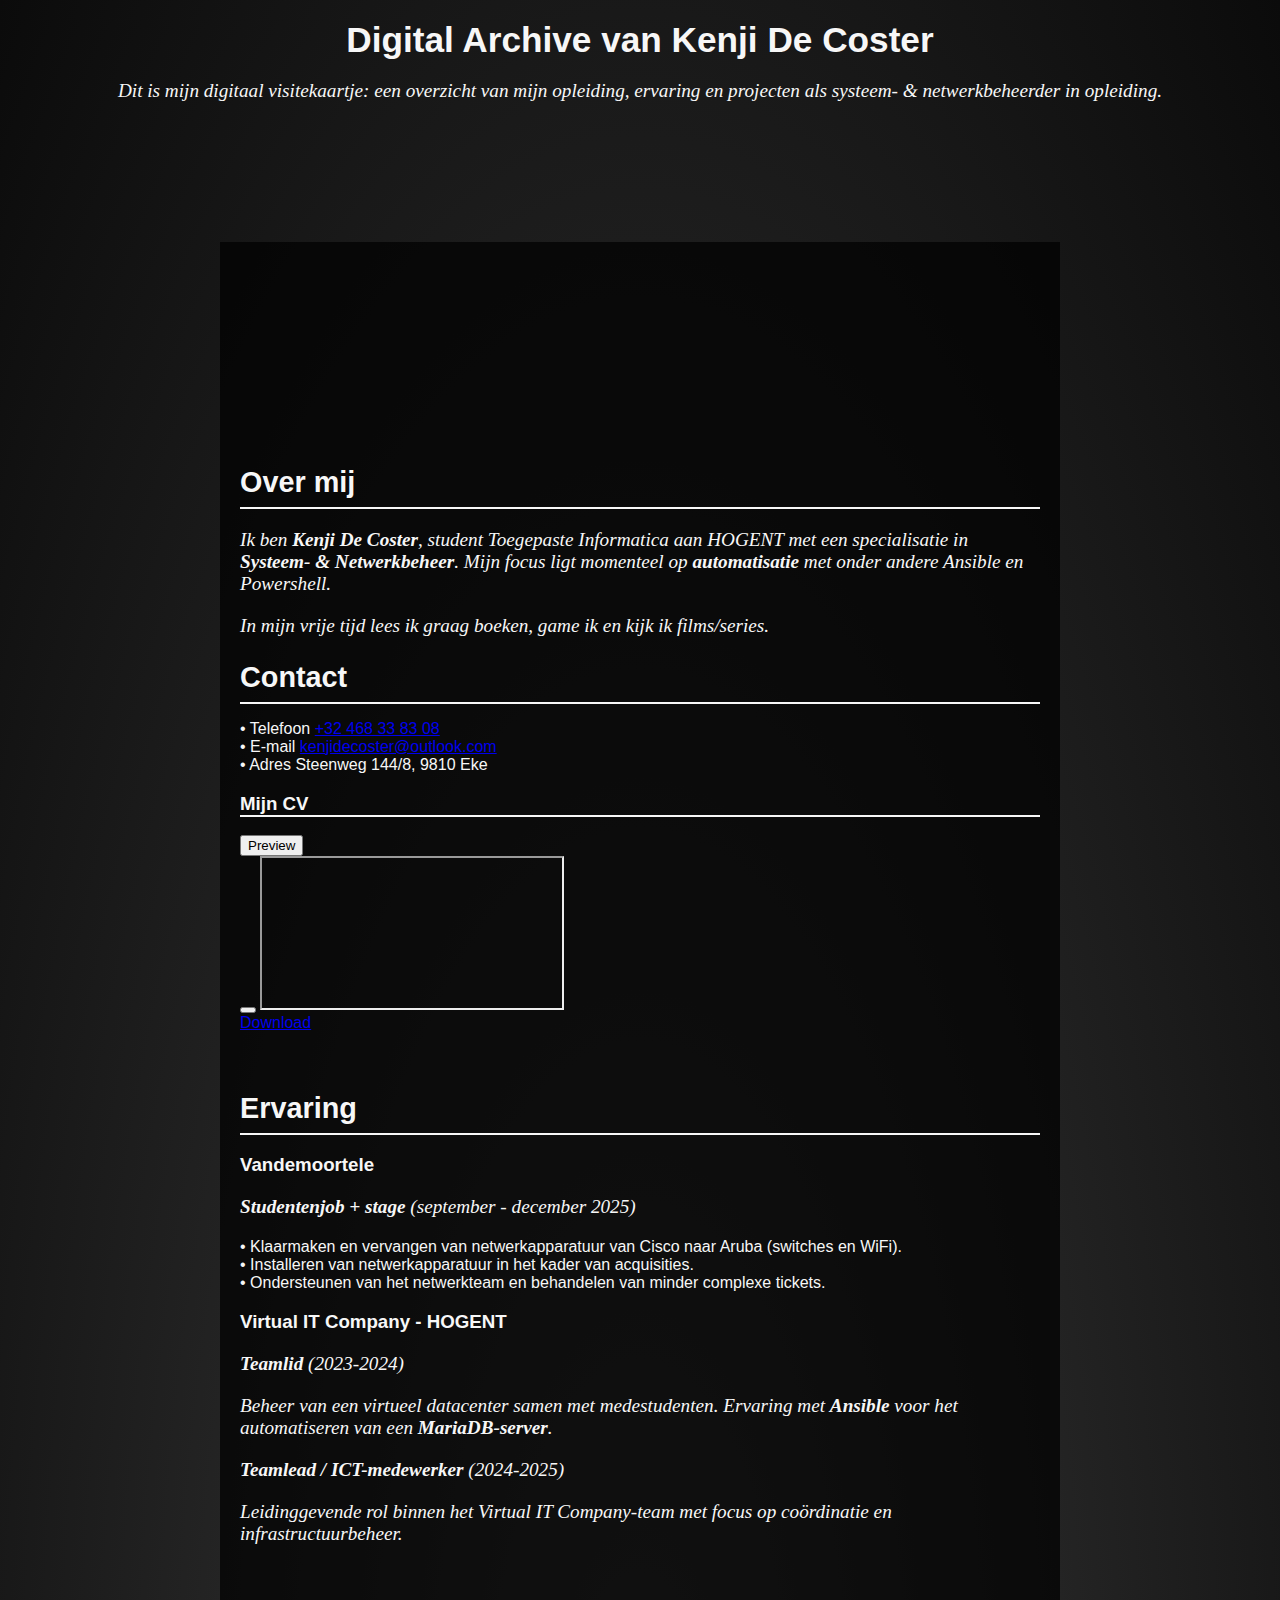
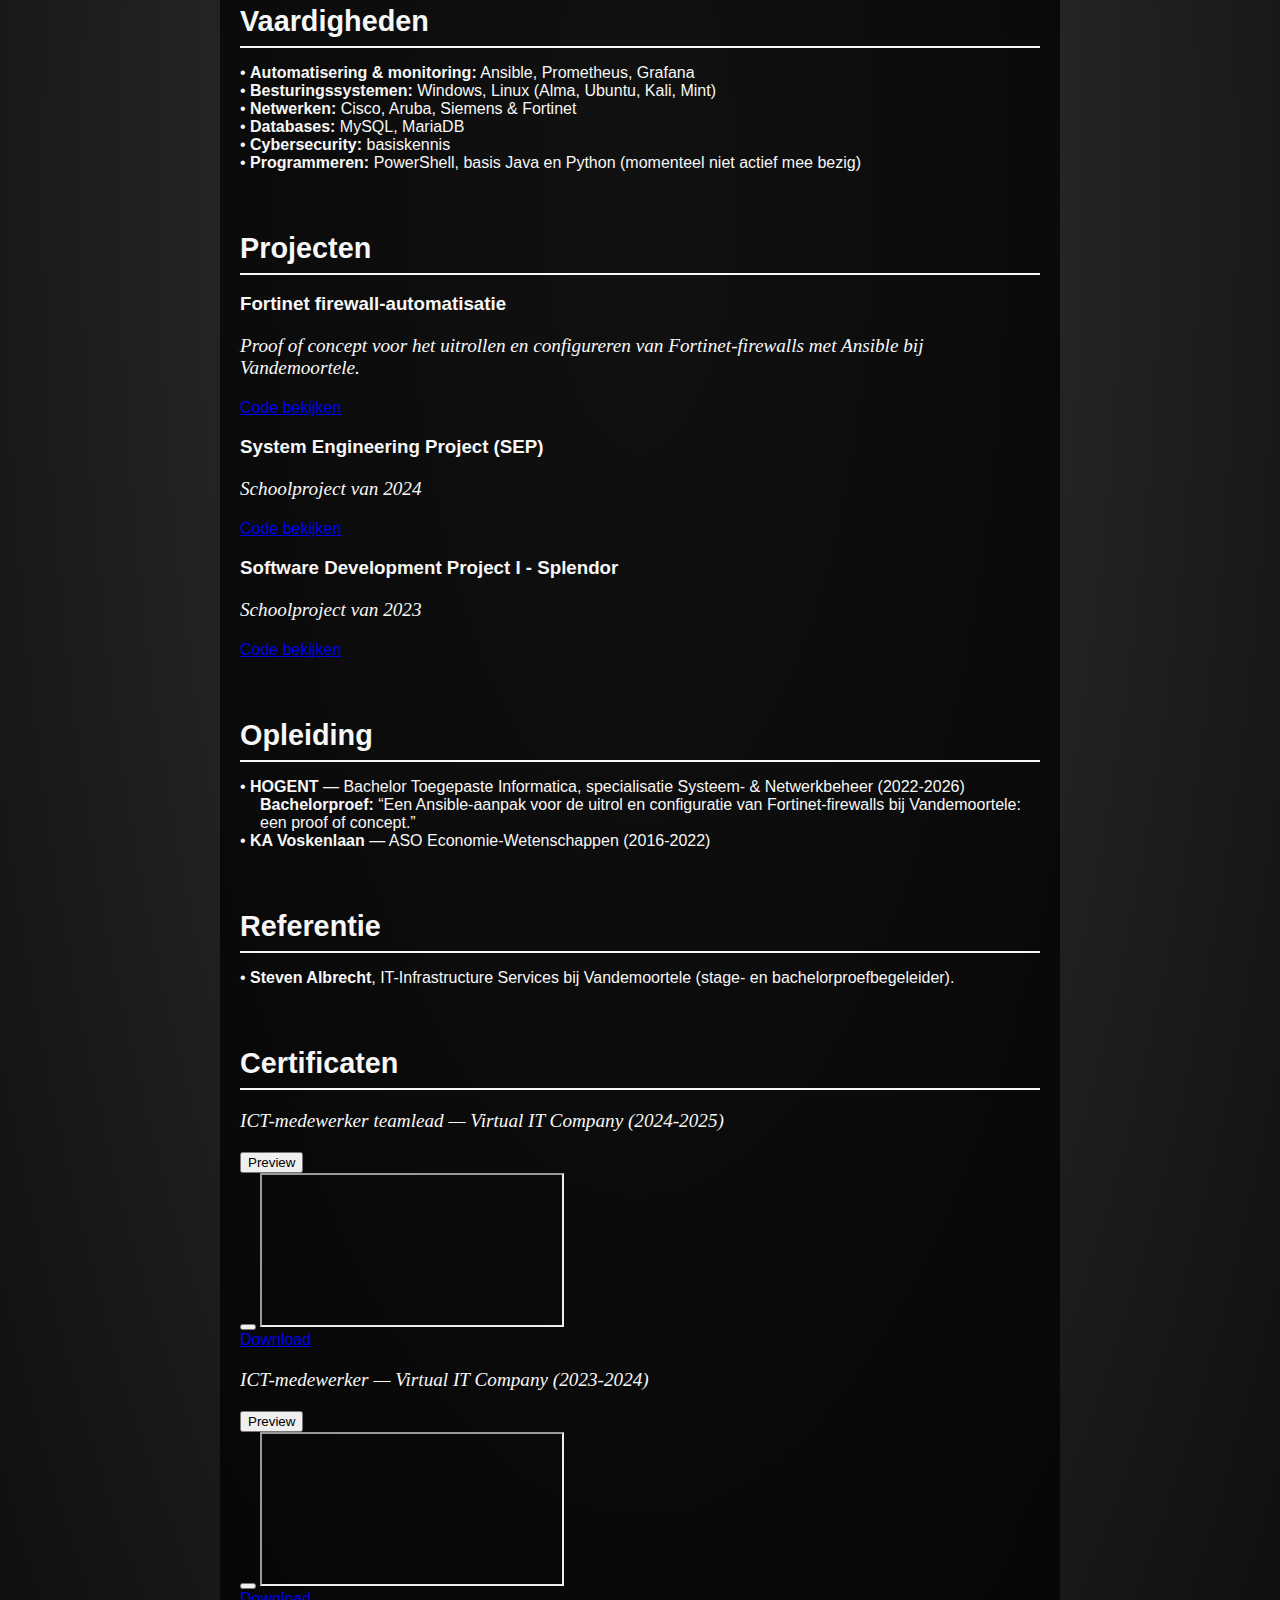
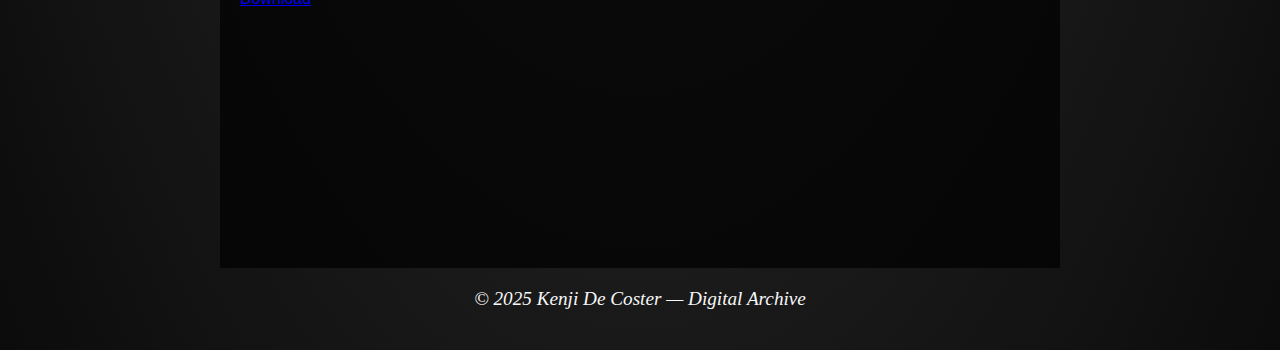
<file: index.html>
<!DOCTYPE html>
<html lang="nl">
<head>
  <meta charset="UTF-8" />
  <meta name="viewport" content="width=device-width, initial-scale=1.0" />
  <title>Digital Archive - Kenji De Coster</title>
  <link rel="stylesheet" href="style.css" />
</head>
<body>
  <header class="hero">
    <div class="hero-inner">
      <h1>Digital Archive van Kenji De Coster</h1>
      <p>Dit is mijn digitaal visitekaartje: een overzicht van mijn opleiding,
        ervaring en projecten als systeem- & netwerkbeheerder in opleiding.</p>
    </div>
  </header>

  <main class="page">
    <section class="top-grid">
      <div class="column about">
        <h2>Over mij</h2>
        <p>
          Ik ben <strong>Kenji De Coster</strong>, student Toegepaste Informatica aan HOGENT
          met een specialisatie in <strong>Systeem- & Netwerkbeheer</strong>.
          Mijn focus ligt momenteel op <strong>automatisatie</strong> met onder andere Ansible en Powershell.
        </p>
        <p>
          In mijn vrije tijd lees ik graag boeken, game ik en kijk ik films/series.
        </p>
      </div>

      <aside class="column sidebar">
        <h2>Contact</h2>
        <ul class="contact-list">
          <li><span>Telefoon</span> <a href="tel:+32468338308">+32 468 33 83 08</a></li>
          <li><span>E-mail</span> <a href="mailto:kenjidecoster@outlook.com">kenjidecoster@outlook.com</a></li>
          <li><span>Adres</span> Steenweg 144/8, 9810 Eke</li>
        </ul>
        <h3 style="border-bottom: 2px solid #f7f7f7;">Mijn CV</h3>
        <button class="btn" id="cvPreviewBtn">Preview</button>

        <div class="cv-modal" id="cvModal">
          <div class="cv-modal-content">
            <button class="cv-close" id="cvClose"></button>
            <iframe src="files/KenjiDeCosterCV.pdf" title="CV van Kenji De Coster"></iframe>
          </div>
        </div>
        <a href="files/KenjiDeCosterCV.pdf" class="btn" download>Download</a>
      </aside>
    </section>

    <section id="experience">
      <h2>Ervaring</h2>

      <article class="experience-item">
        <header class="experience-header">
          <h3>Vandemoortele</h3>
          <p class="experience-role"><strong>Studentenjob + stage</strong> (september - december 2025)</p>
        </header>
        <div class="experience-body">
          <ul>
            <li>Klaarmaken en vervangen van netwerkapparatuur van Cisco naar Aruba (switches en WiFi).</li>
            <li>Installeren van netwerkapparatuur in het kader van acquisities.</li>
            <li>Ondersteunen van het netwerkteam en behandelen van minder complexe tickets.</li>
          </ul>
        </div>
      </article>

      <article class="experience-item">
        <header class="experience-header">
          <h3>Virtual IT Company - HOGENT</h3>
          <p class="experience-role"><strong>Teamlid</strong> (2023-2024)</p>
        </header>
        <div class="experience-body">
          <p>Beheer van een virtueel datacenter samen met medestudenten.
            Ervaring met <strong>Ansible</strong> voor het automatiseren van een <strong>MariaDB-server</strong>.</p>
        </div>
        
        <header class="experience-header">
          <p class="experience-role"><strong>Teamlead / ICT-medewerker</strong> (2024-2025)</p>
        </header>
        <div class="experience-body">
          <p>Leidinggevende rol binnen het Virtual IT Company-team
            met focus op coördinatie en infrastructuurbeheer.</p>
        </div>
      </article>
    </section>


    <section id="skills">
      <h2>Vaardigheden</h2>
      <ul class="tags">
        <li><strong>Automatisering &amp; monitoring:</strong> Ansible, Prometheus, Grafana</li>
        <li><strong>Besturingssystemen:</strong> Windows, Linux (Alma, Ubuntu, Kali, Mint)</li>
        <li><strong>Netwerken:</strong> Cisco, Aruba, Siemens &amp; Fortinet</li>
        <li><strong>Databases:</strong> MySQL, MariaDB</li>
        <li><strong>Cybersecurity:</strong> basiskennis</li>
        <li><strong>Programmeren:</strong> PowerShell, basis Java en Python (momenteel niet actief mee bezig)</li>
      </ul>
    </section>

    <section id="projects">
      <h2>Projecten</h2>
      <div class="project-grid">
        <article class="project-card">
          <h3>Fortinet firewall-automatisatie</h3>
          <p>Proof of concept voor het uitrollen en configureren van Fortinet-firewalls met Ansible bij Vandemoortele.</p>
          <div class="project-links">
            <a href="https://github.com/KenjiDeCoster/Fortinet_Ansible" class="btn" target="_blank" rel="noopener noreferrer">Code bekijken</a>
          </div>
        </article>

        <article class="project-card">
          <h3>System Engineering Project (SEP)</h3>
          <p>Schoolproject van 2024</p>
          <div class="project-links">
            <a href="https://github.com/KenjiDeCoster/sep2324" class="btn" target="_blank" rel="noopener noreferrer">Code bekijken</a>
          </div>
        </article>

        <article class="project-card">
          <h3>Software Development Project I - Splendor</h3>
          <p>Schoolproject van 2023</p>
          <div class="project-links">
            <a href="https://github.com/KenjiDeCoster/Splendor" class="btn" target="_blank" rel="noopener noreferrer">Code bekijken</a>
          </div>
        </article>
      </div>
    </section>

    <section id="education">
      <h2>Opleiding</h2>
      <ul>
        <li>
          <strong>HOGENT</strong> — Bachelor Toegepaste Informatica,
          specialisatie Systeem- &amp; Netwerkbeheer (2022-2026)
          <div class="thesis">
            <strong>Bachelorproef:</strong> “Een Ansible-aanpak voor de uitrol en configuratie
            van Fortinet-firewalls bij Vandemoortele: een proof of concept.”
          </div>
        </li>
        <li><strong>KA Voskenlaan</strong> — ASO Economie-Wetenschappen (2016-2022)</li>
      </ul>
    </section>

    <section id="references">
      <h2>Referentie</h2>
      <ul>
        <li><strong>Steven Albrecht</strong>, IT-Infrastructure Services bij Vandemoortele (stage- en bachelorproefbegeleider).</li>
      </ul>
    </section>

    <section id="certificates">
      <h2>Certificaten</h2>

      <p>ICT-medewerker teamlead — Virtual IT Company (2024-2025)</p>
      <button class="btn" id="teamleadPreviewBtn">Preview</button>
      <div class="cv-modal" id="teamleadModal">
        <div class="cv-modal-content">
          <button class="cv-close" id="teamleadClose"></button>
          <iframe src="files/vic_teamlead.pdf" title="Teamlead certificaat"></iframe>
        </div>
      </div>
      <a href="files/vic_teamlead.pdf" class="btn" download>Download</a>

      <p>ICT-medewerker — Virtual IT Company (2023-2024)</p>
      <button class="btn" id="memberPreviewBtn">Preview</button>
      <div class="cv-modal" id="memberModal">
        <div class="cv-modal-content">
          <button class="cv-close" id="memberClose"></button>
          <iframe src="files/vic_medewerker.pdf" title="Teammember certificaat"></iframe>
        </div>
      </div>
      <a href="files/vic_medewerker.pdf" class="btn" download>Download</a>
    </section>
  </main>

  <footer class="footer">
    <p>© 2025 Kenji De Coster — Digital Archive</p>
  </footer>
  <script src="script.js"></script>
</body>
</html>
</file>
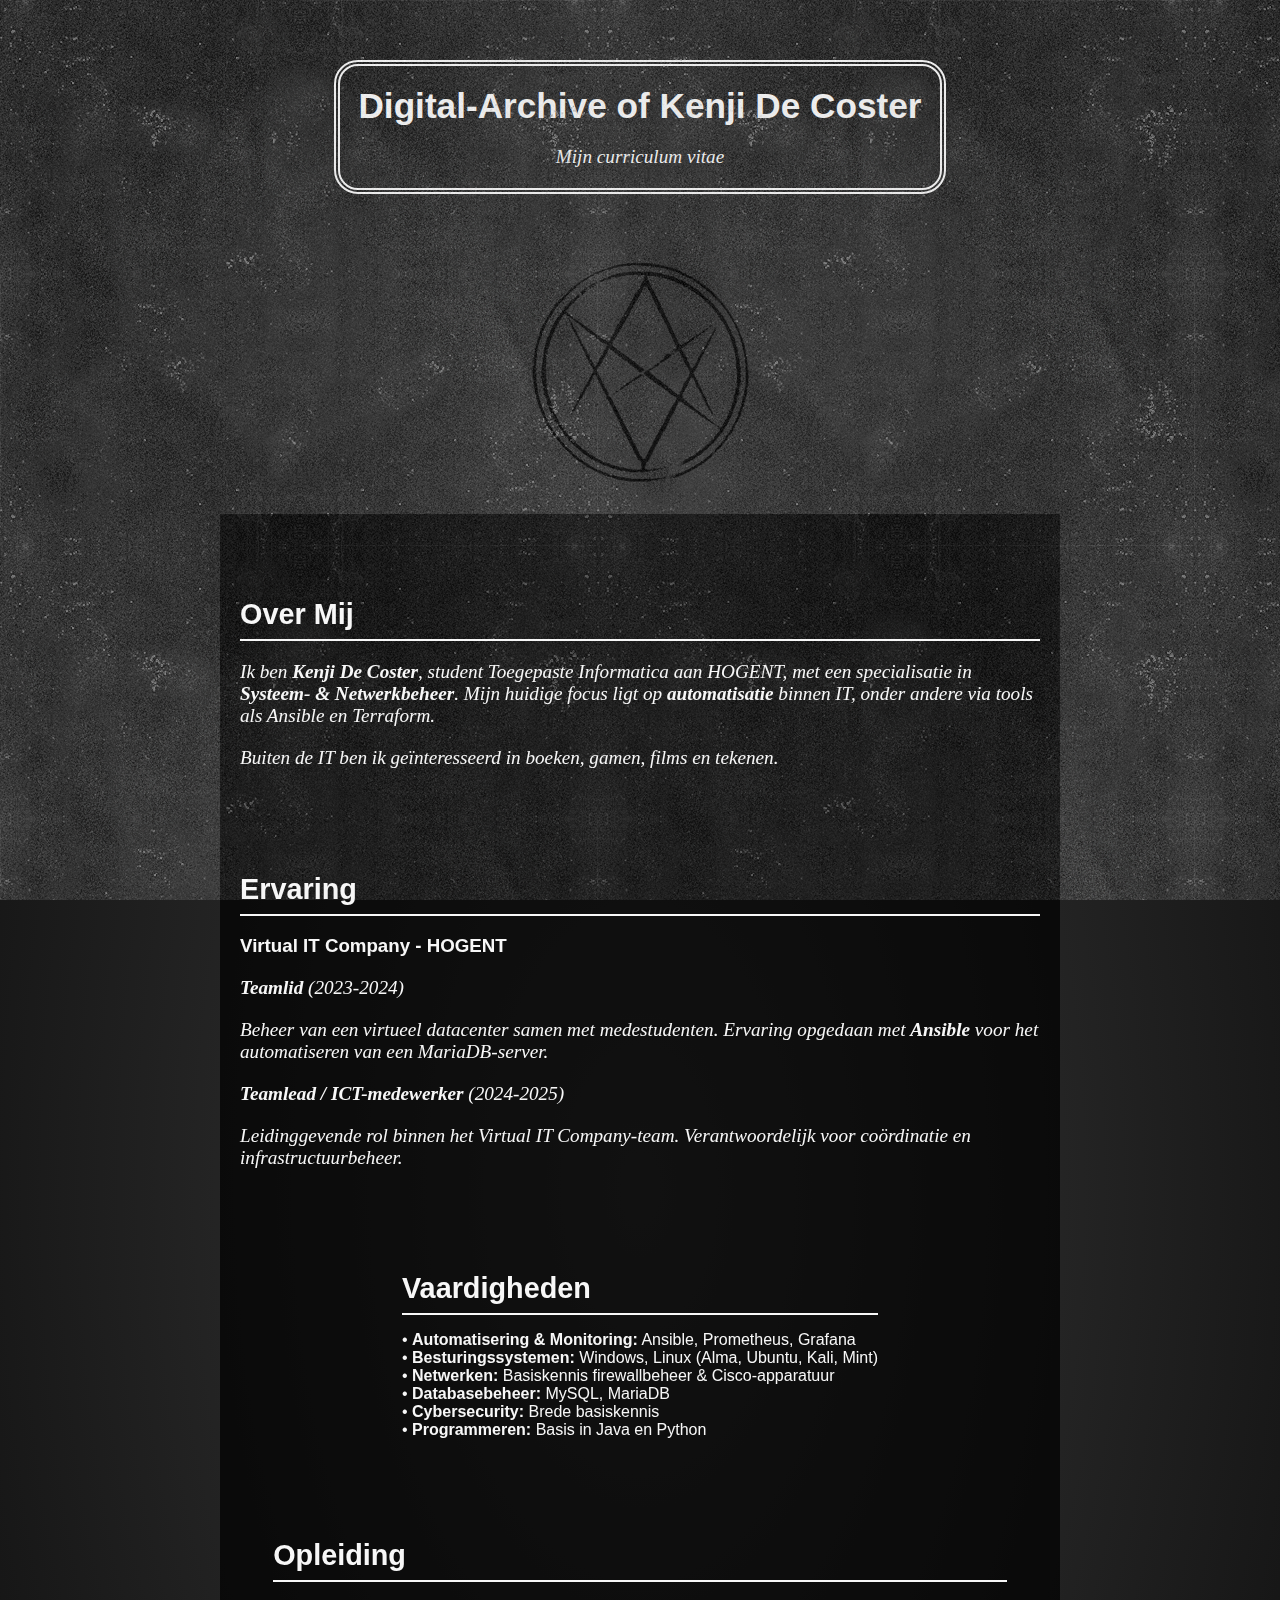
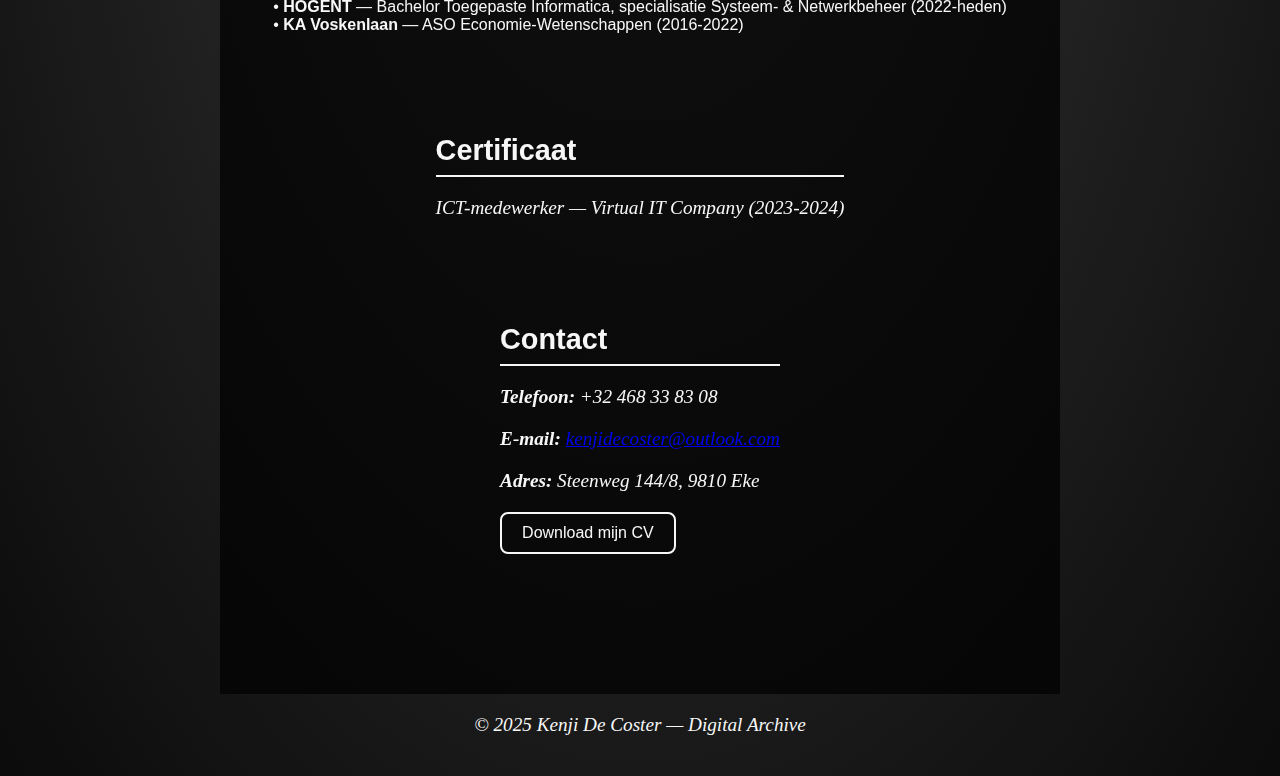
<file: cv.html>
<!DOCTYPE html>
<html lang="en">
<head>
  <meta charset="UTF-8" />
  <meta name="viewport" content="width=device-width, initial-scale=1.0" />
  <title>Digital-archive</title>
  <link rel="stylesheet" href="cv.css" />
</head>
<body>
  <header class="background">
    <div id="theDiv">
    <h1>Digital-Archive of Kenji De Coster</h1>
    <p>Mijn curriculum vitae</p>
    </div>
    <img src="./images/manofletters.png" alt="Supernatural Logo" class="logo">
  </header>
   <main class="background">
    <section id="about">
      <h2>Over Mij</h2>
      <p>
        Ik ben <strong>Kenji De Coster</strong>, student Toegepaste Informatica aan HOGENT,
        met een specialisatie in <strong>Systeem- & Netwerkbeheer</strong>.  
        Mijn huidige focus ligt op <strong>automatisatie</strong> binnen IT, onder andere via tools als
        <em>Ansible</em> en <em>Terraform</em>.  
      </p>
      <p>
        Buiten de IT ben ik geïnteresseerd in boeken, gamen, films en tekenen.
      </p>
    </section>

    <section id="experience">
      <h2>Ervaring</h2>
      <div class="job">
        <h3>Virtual IT Company - HOGENT</h3>
        <p><strong>Teamlid</strong> (2023-2024)</p>
        <p>
          Beheer van een virtueel datacenter samen met medestudenten.
          Ervaring opgedaan met <strong>Ansible</strong> voor het automatiseren van een <em>MariaDB-server</em>.
        </p>

        <p><strong>Teamlead / ICT-medewerker</strong> (2024-2025)</p>
        <p>
          Leidinggevende rol binnen het Virtual IT Company-team.
          Verantwoordelijk voor coördinatie en infrastructuurbeheer.
        </p>
      </div>
    </section>

    <section id="skills">
      <h2>Vaardigheden</h2>
      <ul>
        <li><strong>Automatisering & Monitoring:</strong> Ansible, Prometheus, Grafana</li>
        <li><strong>Besturingssystemen:</strong> Windows, Linux (Alma, Ubuntu, Kali, Mint)</li>
        <li><strong>Netwerken:</strong> Basiskennis firewallbeheer & Cisco-apparatuur</li>
        <li><strong>Databasebeheer:</strong> MySQL, MariaDB</li>
        <li><strong>Cybersecurity:</strong> Brede basiskennis</li>
        <li><strong>Programmeren:</strong> Basis in Java en Python</li>
      </ul>
    </section>

    <section id="education">
      <h2>Opleiding</h2>
      <ul>
        <li><strong>HOGENT</strong> — Bachelor Toegepaste Informatica, specialisatie Systeem- & Netwerkbeheer (2022-heden)</li>
        <li><strong>KA Voskenlaan</strong> — ASO Economie-Wetenschappen (2016-2022)</li>
      </ul>
    </section>

    <section id="certificates">
      <h2>Certificaat</h2>
      <p>ICT-medewerker — Virtual IT Company (2023-2024)</p>
    </section>

    <section id="contact">
      <h2>Contact</h2>
      <p><strong>Telefoon:</strong> +32 468 33 83 08</p>
      <p><strong>E-mail:</strong> <a href="mailto:kenjidecoster@outlook.com">kenjidecoster@outlook.com</a></p>
      <p><strong>Adres:</strong> Steenweg 144/8, 9810 Eke</p>
      <a href="./cv/KenjiDeCosterCV.pdf" download class="cv-button">Download mijn CV</a>
    </section>
  </main>

  <footer>
    <p>© 2025 Kenji De Coster — Digital Archive</p>
  </footer>
  <script src="script.js"></script>
</body>
</html>
</file>
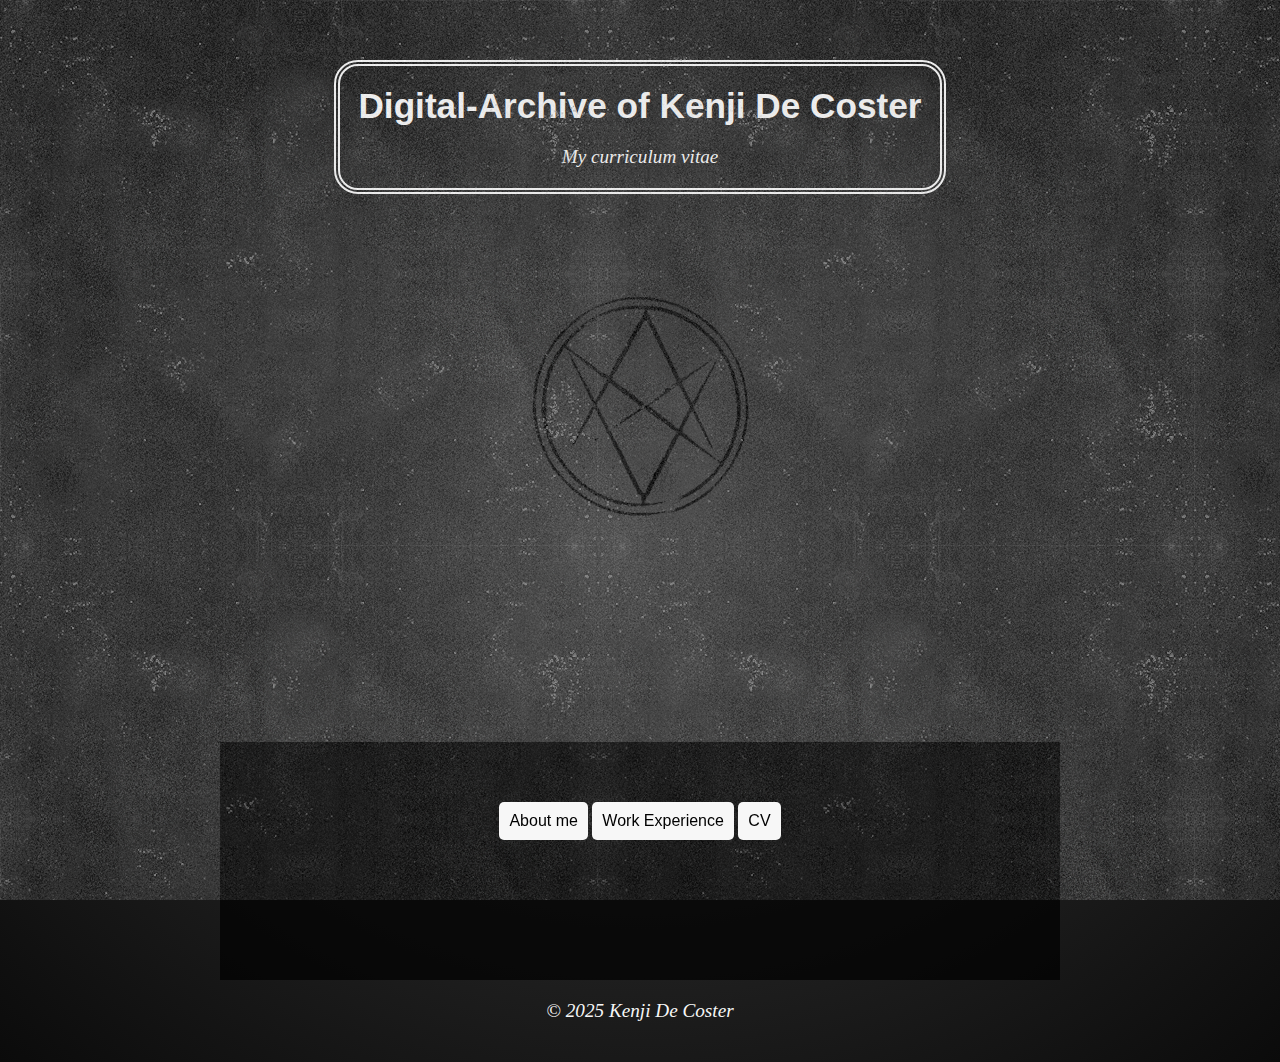
<file: index2B.html>
<!DOCTYPE html>
<html lang="en">
<head>
  <meta charset="UTF-8" />
  <meta name="viewport" content="width=device-width, initial-scale=1.0" />
  <title>Digital-archive</title>
  <link rel="stylesheet" href="style.css" />
</head>
<body>
  <header class="background">
    <div id="theDiv">
    <h1>Digital-Archive of Kenji De Coster</h1>
    <p>My curriculum vitae</p>
    </div>
    <img src="./images/manofletters.png" alt="Supernatural Logo" class="logo">
  </header>
   <main class="background">
    <section id="about">
      <a href="cv.html" class="button">About me</a>
      <a href="cv.html" class="button">Work Experience</a>
      <a href="cv.html" class="button">CV</a>
   </section>
  </main>
  <footer>
    <p>© 2025 Kenji De Coster</p>
  </footer>
  <script src="script.js"></script>
</body>
</html>
</file>
<file: style.css>
body, html {
  font-family: Avantgarde, TeX Gyre Adventor, URW Gothic L, sans-serif;
  text-align: center;
  margin: 0;
  padding: 0;
  background: radial-gradient(ellipse at center, #3a3a3a 0%, #0b0b0b 100%);
}

.background {
  display: flex;
  flex-direction: column;
  align-items: center;
  justify-content: flex-start;
  padding-top: 60px;
  padding-bottom: 80px;
  width: 100vw;
  position: relative;
  overflow: hidden;
}

.background::before {
  content: "";
  position: fixed;
  top: 0;
  left: 0;
  height: 100%;
  width: 100%;
  z-index: 1;
  opacity: 0.40;
  background-image: url(./images/concrete-wall-2.png);
}

#theDiv {
  width: 600px;
  border: solid #F7F7F7 6px;
  border-radius: 24px;
  border-style: double;
  margin-bottom: 100px;
}

h1, p {
  margin-top: 20px;
  margin-bottom: 20px;
}
h1 {
  font-size: 2.2rem;
  font-weight: bold;
  color: #F7F7F7;
}
p {
  font-size: 1.5em;
  color: #F7F7F7;
  font: italic 1.2rem "Fira Sans";
}

main {
  max-width: 800px;
  margin: auto;
  padding: 200px 20px;
  color: #F7F7F7;
  z-index: 3;
  position: relative;
  background: rgba(0, 0, 0, 0.7);
  margin-top: 140px;
}

section {
  margin-bottom: 60px;
  text-align: left;
  z-index: 3;
}

h2 {
  font-size: 1.8rem;
  border-bottom: 2px solid #F7F7F7;
  padding-bottom: 8px;
  margin-bottom: 16px;
}

ul {
  list-style-type: none;
  padding-left: 0;
}

ul li::before {
  content: "• ";
  color: #F7F7F7;
}

footer {
  text-align: center;
  color: #aaa;
  padding-bottom: 20px;
}

.cv-button {
  display: inline-block;
  padding: 10px 20px;
  border: 2px solid #F7F7F7;
  color: #F7F7F7;
  border-radius: 8px;
  text-decoration: none;
  transition: background 0.3s;
}

.cv-button:hover {
  background: #F7F7F7;
  color: #0b0b0b;
}

.button {
  display: inline-block;
  padding: 10px 10px;
  background-color: #F7F7F7;
  color: black;
  text-decoration: none;
  border-radius: 5px;
}

.thesis {
  margin-left: 20px;
}
</file>
<file: cv.css>
body, html {
  font-family: Avantgarde, TeX Gyre Adventor, URW Gothic L, sans-serif;
  text-align: center;
  margin: 0;
  padding: 0;
  background: radial-gradient(ellipse at center, #3a3a3a 0%, #0b0b0b 100%);
}

.background {
  display: flex;
  flex-direction: column;
  align-items: center;
  justify-content: flex-start;
  padding-top: 60px;
  padding-bottom: 80px;
  width: 100vw;
  position: relative;
  overflow: hidden;
}

.logo {
  display: block;
  margin-top: 200px;
  margin-bottom: 200px;
  position: fixed;
  z-index: 2;
}

.background::before {
  content: "";
  position: fixed;
  top: 0;
  left: 0;
  height: 100%;
  width: 100%;
  z-index: 1;
  opacity: 0.40;
  background-image: url(./images/concrete-wall-2.png);
}

#theDiv {
  width: 600px;
  border: solid #F7F7F7 6px;
  border-radius: 24px;
  border-style: double;
  margin-bottom: 100px;
}

h1, p {
  margin-top: 20px;
  margin-bottom: 20px;
}
h1 {
  font-size: 2.2rem;
  font-weight: bold;
  color: #F7F7F7;
}
p {
  font-size: 1.5em;
  color: #F7F7F7;
  font: italic 1.2rem "Fira Sans";
}

main {
  max-width: 800px;
  margin: auto;
  padding: 200px 20px;
  color: #F7F7F7;
  z-index: 3;
  position: relative;
  background: rgba(0, 0, 0, 0.7);
  margin-top: 140px;
}

section {
  margin-bottom: 60px;
  text-align: left;
  z-index: 3;
}

h2 {
  font-size: 1.8rem;
  border-bottom: 2px solid #F7F7F7;
  padding-bottom: 8px;
  margin-bottom: 16px;
}

ul {
  list-style-type: none;
  padding-left: 0;
}

ul li::before {
  content: "• ";
  color: #F7F7F7;
}

footer {
  text-align: center;
  color: #aaa;
  padding-bottom: 20px;
}

.cv-button {
  display: inline-block;
  padding: 10px 20px;
  border: 2px solid #F7F7F7;
  color: #F7F7F7;
  border-radius: 8px;
  text-decoration: none;
  transition: background 0.3s;
}

.cv-button:hover {
  background: #F7F7F7;
  color: #0b0b0b;
}

.button {
  display: inline-block;
  padding: 10px 10px;
  background-color: #F7F7F7;
  color: black;
  text-decoration: none;
  border-radius: 5px;
}

/* Responsive adjustments */
/*
@media (max-width: 700px) {
  #theDiv {
    width: 90%;
  }

  h1 {
    font-size: 1.8rem;
  }

  p, li {
    font-size: 1rem;
  }

  .logo {
    width: 160px;
    margin: 100px auto 20px auto;
  }

  main {
    padding: 20px;
  }
}
*/
</file>
